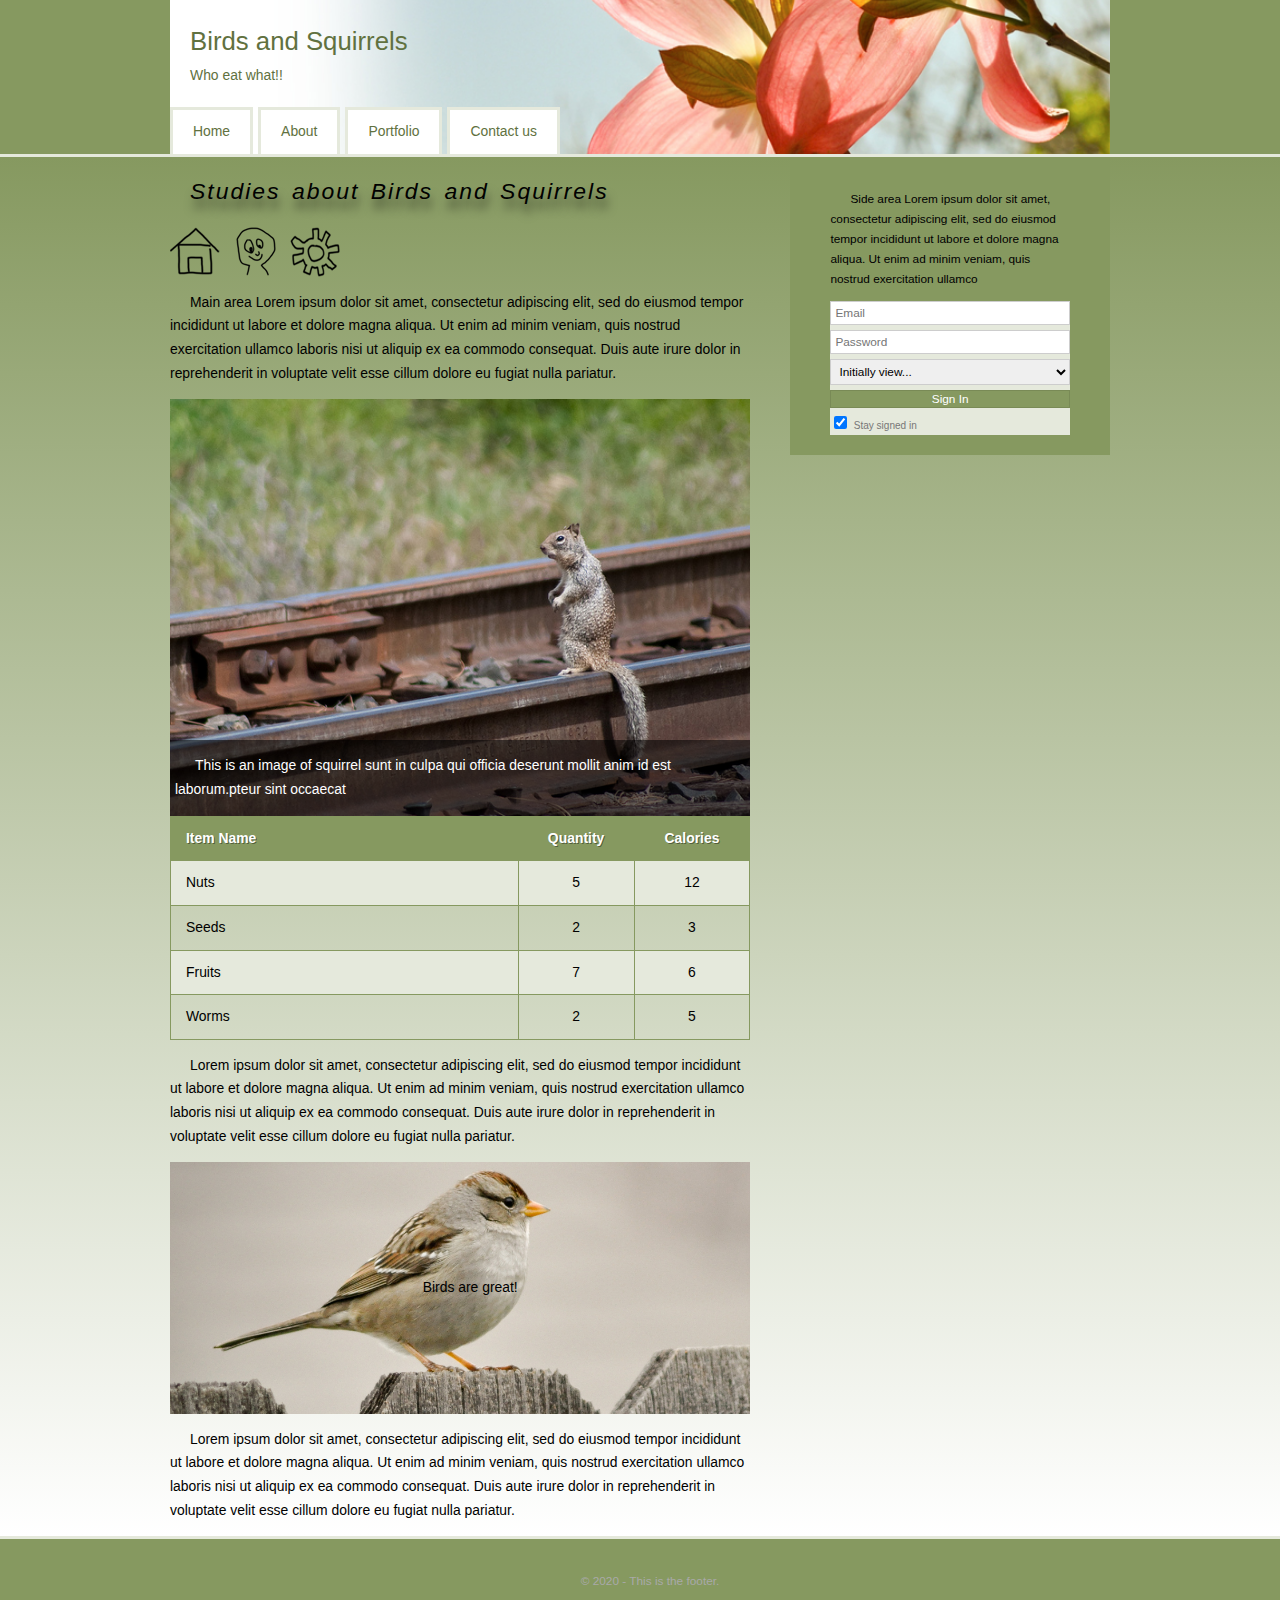
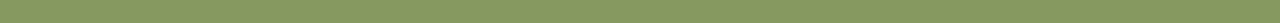
<file: index.html>
<!DOCTYPE html>
<html>
<head>
    <title>Example page</title>
    <link rel="stylesheet" href= "style/screen.css"> 
</head>    
<body>
    
    <div class="container-fixed">
        <header>
        
            <h1>Birds and Squirrels</h1>
            <p>
                Who eat what!! 
            </p>
            <nav class="site-nav">
                <ul class="group">
                    <li><a href="#">Home</a></li>
                    <li><a href="#">About</a></li>
                    <li><a href="#">Portfolio</a></li>
                    <li><a href="#">Contact us</a></li>
                    
                    
                
                </ul>
            
            </nav>
        </header>
    </div>
    
        
    <div class="content-area group"> 
    <div class="container-fixed">         
    <div class="main-area">
        <h1>Studies about Birds and Squirrels</h1>

        <nav class="ui-menu">
            <ul class="group">
                <li class="ui-home"><a href="#">Home</a</li>
                <li class="ui-profile"><a href="#">Profile</a></li>
                <li class="ui-settings"><a href="#">Settings</a></li>
            </ul>
        </nav>
        <p>Main area Lorem ipsum dolor sit amet, consectetur adipiscing elit, sed do eiusmod tempor incididunt ut labore et dolore magna aliqua. Ut enim ad minim veniam, quis nostrud exercitation ullamco laboris nisi ut aliquip ex ea commodo consequat. Duis aute irure dolor in reprehenderit in voluptate velit esse cillum dolore eu fugiat nulla pariatur.</p>
        <div class="image-banner">
        <img src="images/squirrel.jpg">
            
            
        <div class="banner-description">
            <p>This is an image of squirrel sunt in culpa qui officia deserunt mollit anim id est laborum.pteur sint occaecat </p>
            
          </div>  
        </div>
        
        <table class="grocery-list">
            <thead>
                <tr>
                    <th class="col-item">Item Name</th>
                    <th class="col-quantity">Quantity</th>
                    <th class="col-price">Calories</th>
                </tr>
            </thead>
            <tbody>
                <tr>
                    <td>Nuts</td>
                    <td>5</td>
                    <td>12</td>
                </tr>    
                <tr>
                    <td>Seeds</td>
                    <td>2</td>
                    <td>3</td>
                </tr>    
                <tr>
                    <td>Fruits</td>
                    <td>7</td>
                    <td>6</td>
                </tr>    
                <tr>
                    <td>Worms</td>
                    <td>2</td>
                    <td>5</td>
                </tr>    
                
                
            </tbody>
        
        </table>
        
        <p>Lorem ipsum dolor sit amet, consectetur adipiscing elit, sed do eiusmod tempor incididunt ut labore et dolore magna aliqua. Ut enim ad minim veniam, quis nostrud exercitation ullamco laboris nisi ut aliquip ex ea commodo consequat. Duis aute irure dolor in reprehenderit in voluptate velit esse cillum dolore eu fugiat nulla pariatur.</p>
        
        <div class="birds">
            <p>Birds are great!</p>
        </div>
        <p>Lorem ipsum dolor sit amet, consectetur adipiscing elit, sed do eiusmod tempor incididunt ut labore et dolore magna aliqua. Ut enim ad minim veniam, quis nostrud exercitation ullamco laboris nisi ut aliquip ex ea commodo consequat. Duis aute irure dolor in reprehenderit in voluptate velit esse cillum dolore eu fugiat nulla pariatur.</p>
        
        
        
        
        </div>
        
        
         
           
       
    <aside class="sidebar">
        <p>Side area Lorem ipsum dolor sit amet, consectetur adipiscing elit, sed do eiusmod tempor incididunt ut labore et dolore magna aliqua. Ut enim ad minim veniam, quis nostrud exercitation ullamco </p>
        
        
        
        <form>
						
						<label for="email" class="hidden-label">Email</label>
						<input type="email" name="email" id="email" placeholder="Email">
						
						<label for="password" class="hidden-label">Password</label>
						<input type="password" name="password" id="password" placeholder="Password">
						
						<select>
							<option>Initially view...</option>
							<option>My Profile</option>
							<option>Inbox</option>
							<option>Account Settings</option>
						</select>
						
						<input type="submit" value="Sign In">
						
						<label>
							<input type="checkbox" name="remember" checked="checked" value="yes">
							<span class="checkbox-text">Stay signed in</span>
						</label>
						
					</form>
    </aside>
     
    
    
    </div>
    
</div> 
<footer>
    <p>&copy; 2020 - This is the footer.</p>
</footer>
    
    
   
    
    
    
    
</body>
</html>
</file>
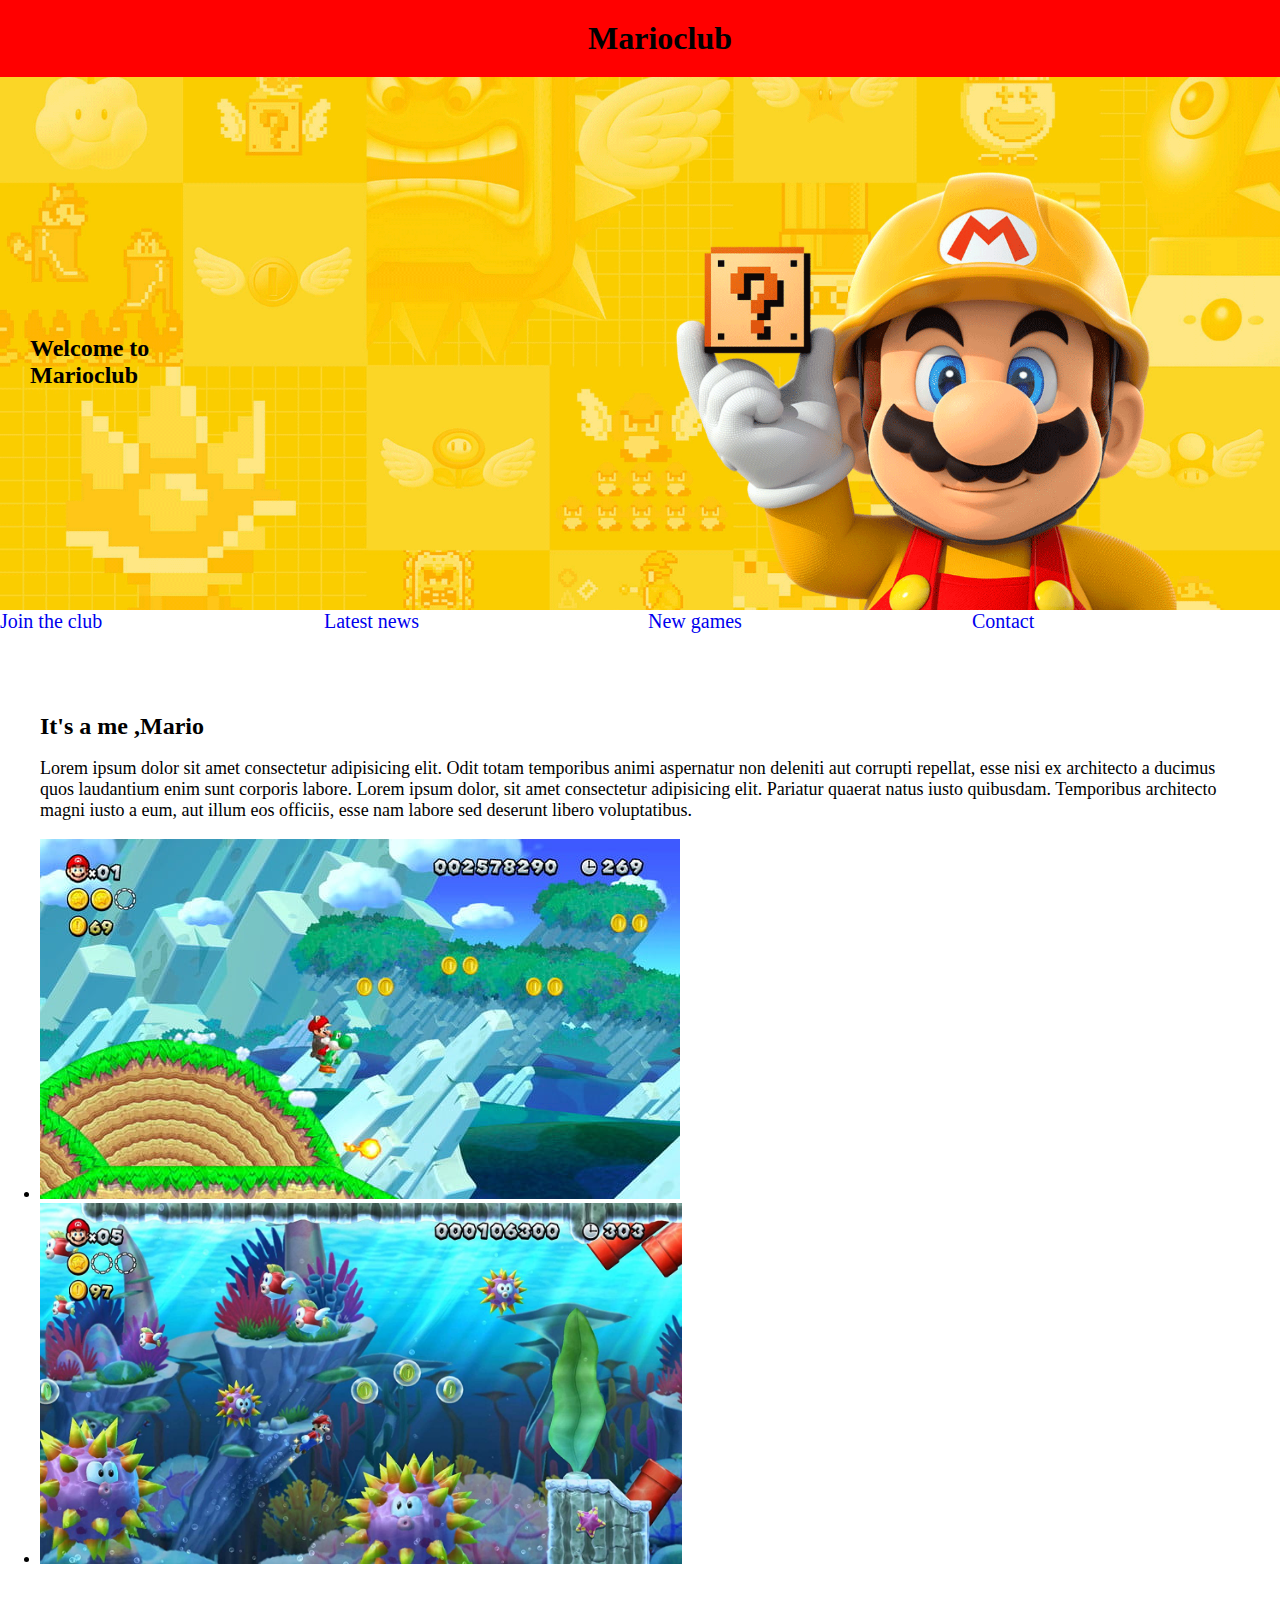
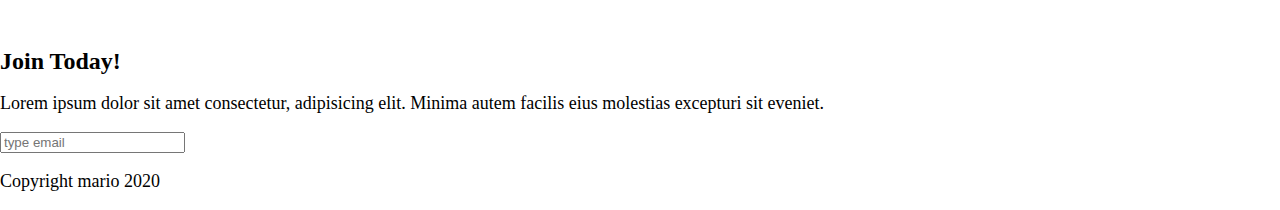
<file: Tutorial 2/index.html>
<html lang="en">
<head>
    <meta charset="UTF-8">
    <meta name="viewport" content="width=device-width, initial-scale=1.0">
    <link rel="stylesheet" href="styles.css">
    <title>Marioclub</title>
</head>
<body>
    <header>
        <h1>Marioclub</h1>
    </header> 
    <section class="banner">
        <img src="img/banner.png" alt="mario club welcome banner">
        <div class="welcome">
            <h2>Welcome to <br><span>Marioclub</span></h2>
        </div>
    </section>   
    <nav class="main-nav">
        <ul>
            <li><a href="#" class="join">Join the club</a></li>
            <li><a href="#" class="news">Latest news</a></li>
            <li><a href="#" class="games">New games</a></li>
            <li><a href="#" class="contact">Contact</a></li>
        </ul>
    </nav>
    <main>
        <article>
            <h2>It's a me ,Mario</h2>
            <p>Lorem ipsum dolor sit amet consectetur adipisicing elit. Odit totam temporibus animi aspernatur non deleniti aut corrupti repellat, esse nisi ex architecto a ducimus quos laudantium enim sunt corporis labore. Lorem ipsum dolor, sit amet consectetur adipisicing elit. Pariatur quaerat natus iusto quibusdam. Temporibus architecto magni iusto a eum, aut illum eos officiis, esse nam labore sed deserunt libero voluptatibus. </p>
        </article>
        <ul class="images">
            <li><img src="img/thumb-1.png" alt="mario thumb 1"></li>
            <li><img src="img/thumb-2.png" alt="mario thumb 1"></li>
        </ul>
    </main>
    <section class="join">
        <h2>Join Today!</h2>
        <p>Lorem ipsum dolor sit amet consectetur, adipisicing elit. Minima autem facilis eius molestias excepturi sit eveniet.</p>
        <form>
            <input type="email" name="email" placeholder="type email" required>
        </form>
    </section>
    <footer>
        <p class="copyright"> Copyright mario 2020</p>
    </footer>
</body>
</html>
</file>
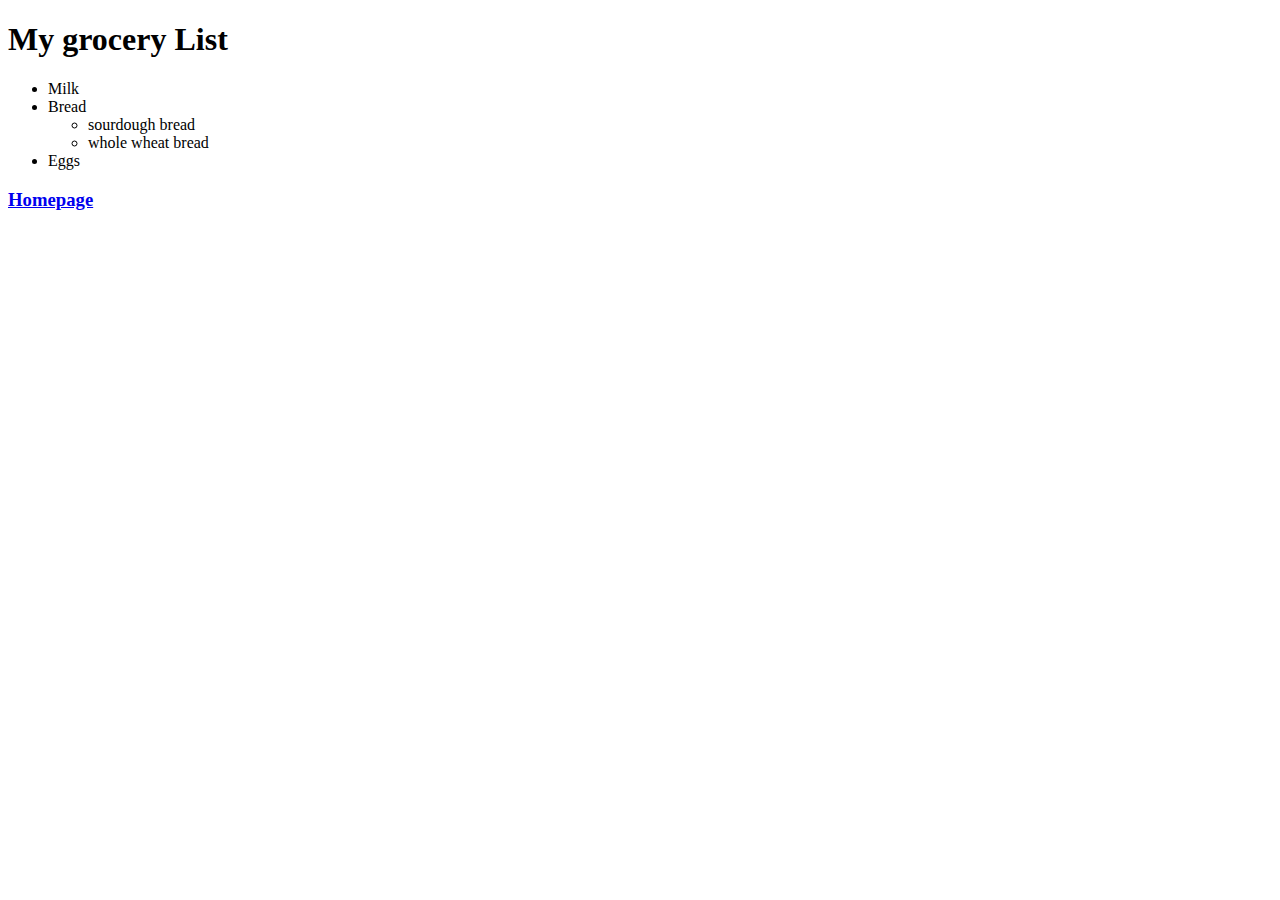
<file: list.html>
<!DOCTYPE html>
<html>
<head>
    <title>Grocery List</title>
</head>    
<body>    
<h1>My grocery List</h1>
<ul>
    <li>Milk</li>
    <li>Bread
        <ul>
            <li>sourdough bread</li>
            <li>whole wheat bread</li>    
        </ul>
    </li>
    <li>Eggs</li>
</ul>
     <a href="index.html"><h3>Homepage</h3></a> 
</body>    
</html>
</file>
<file: style/screen.css>
html{
    background-color: #869960;
    text-indent: 20px;
    line-height: 1.7;
}

body{
    font-family: tahoma,sans-serif;
    font-size:87%;
    margin:0;
    padding:0;
}

/*Image*/
img{
    max-width: 100%;
    height: auto;
    display:block;
    
    
}

.image-banner{
    position: relative;
    
}

.banner-description{
    position: absolute;
    bottom:0;
    left:0;
    color:white;
    background-color: rgb(0,0,0,.55);
    padding-left: 5px;
    
}




.container{
     
     
    background-color: #FFF;
    padding-left: 40px;
     
    
    
    padding-top:20px;
    box-sizing: border-box;
    background-image : url("../images/color-tile.png"),url("../images/color-tile.png");
    background-repeat: repeat-x, repeat-x;
    background-position: left bottom, left top;
    
    
}

.container{
    width:940px;
    margin-left:0;
    margin-right:auto;
    max-width: 940px;
}
.container-fixed{
    max-width:940px;
    margin:0 auto;
    max-width: 940px;
    padding-left:6px;
    padding-right:6px;
}

/* Birds Background Demo */
.birds {
    background-color:rgb(0,0,0,.55);
    background-image: url("../images/bird.jpg");
    background-position: center;
    background-size: cover; 
	text-align: center;
    padding: 100px 0;

}

header{
    padding-top:20px;    
    color: #617140;
    background-image: url("../images/flower.jpg");    
    background-position: right center;
    background-size: cover; 
    background-repeat: no-repeat;
}

header h1 {
    margin:0;
    font-weight: normal;
    font-size:185%;
    
}

header p{
    margin:0;
}


/*Site navigation*/
.site-nav  {
    

    margin-top: 20px;
    
}

.site-nav li{
    list-style: none;
    float:left;
    margin-right: 5px;
    
}

.site-nav ul{
    padding:0;
    margin:0;
}

.site-nav a{
    text-indent: 0px;
    display:block;
    text-decoration: none;
    color: #617140;
    padding:10px 20px;
    border:3px solid #e5e9dc;
    border-bottom: none;
    background-color: white;
   
}

.site-nav a:hover{
    background-color: #e5e9dc;
    
}
/*end Site navigation*/



.content-area{
    border-top:3px solid #e5e9dc;
    border-bottom: 3px solid #e5e9dc;
    background-color: #869960 ;
    background-image: linear-gradient(to bottom,#869960,#FFF);

}

.main-area h1{
    font-size: 165%;
    font-weight:normal;
    font-style: italic;
    letter-spacing: 2px;
    word-spacing: 3px;
    text-shadow: 2px 10px 10px rgba(0, 0, 0, 0.55);

}

.main-area{
    
    width:66%;
    float:left;
    padding-right:40px;
    box-sizing: border-box;
}
 
/*UI menu Sprites*/

.ui-menu ul{
    margin:0;
    padding:0;
}

.ui-menu li{
    float:left;
    list-style:none;
    margin-right:10px;
}

.ui-menu a{

    display:block;
    width:50px;
    height:50px;
    background-image: url(../images/sprites.png);
    text-indent: -9999px;
    background-repeat: no-repeat;

}

.ui-home a:hover {
    background-position :  -50px 0;
}

.ui-profile a {
    background-position : 0 -50px;
}
.ui-profile a:hover {
    background-position : -50px -50px;
}

.ui-settings a {
    background-position : 0 -100px;
}
.ui-settings a:hover{
    background-position : -50px -100px;
} 


/*END UI menu Sprites*/
.col-item{
    width:60%;
    
}

.col-quantity,
.col-price{
    width:20%;
}

table{
    border-spacing: 0;
    border-collapse: collapse;
    width: 100%;
}
table th{
    text-align:left;
    background-color: #869960;
    color:#FFF;
    text-shadow:1px 1px 0 rgba(0,0,0,0.4);
}

table th,
table td{
    border:1px solid #869960;
    padding:10px;    
}

table tbody tr:nth-child(odd) td{
    background-color: #e5e9dc;
}


.grocery-list tr :nth-child(1){
    
    padding-left: 15px;
}

.grocery-list tr :nth-child(2),
.grocery-list tr :nth-child(3){
    text-align: center;
}



/*end Table Styles*/

/*side bar*/

.sidebar{
    width:34%;
    float:left;   
    padding: 20px 40px;
    box-sizing: border-box;
    font-size:85%;
    background-color: #869960 ;
    
    
}

/*Form Styling*/
form{
    background-color: #e5e9dc;
    
    
}

.hidden-label{
    position: absolute;
    height: 0;
    width: 0;
    overflow: hidden;
    visibility: hidden;
}

input,
select{
    font-family: tahoma,sans-serif;
    font-size:100%;
}

input[type="email"],
input[type="password"],
select {
    width:100%;
    display:block;
    box-sizing: border-box;
    padding:4px;
    font-family: tahoma,sans-serif;
    font-size:100%;
    margin-bottom: 5px;
    border: 1px solid #cdcdcd;
    outline:none;
    
}

input[type="email"] :focus,
input[type="password"] :focus{
    
    border: 1px solid #869960;
    box-shadow: inset 1px 1px 1px rgba(0,0,0,.13);
    
}

input[type="submit"]{
    width:100%;
    display:block;
    box-sizing: border-box;
    background-color: #869960;
    color:#ffffff;
    border: 1px solid #798A56;
    margin-bottom: 5px;
    
}

input[type="submit"]:hover,

input[type="submit"]:focus{
     
    border:1px solid #535E3B; 
    background-color: #798A56;
     
    
}

.checkbox-text{
    font-size:85%;
    color: #777;
    
}







/*end Form Styling*/
footer{
    text-align: center;
    font-size: 85%;
    color: darkgrey;
    padding-bottom: 20px;
	padding-top: 20px;
}

.fix {
	clear: both;
}

.group:before,
.group:after {
	content: "";
	display: table;
}

.group:after {
	clear: both;
}

.group {
	zoom: 1;
}
</file>
<file: Tutorial 2/styles.css>
body, ul, li, h1, h2, a{
    margin: 0;
    padding: 0;
    font-family: tahoma;
  }
p{
    font-size: 18px;
  }
header{
    background-color: red;
    padding: 20px;
    position:fixed;
    width:100%;
    z-index: 1;
    top:0;
    left:0;
}

header h1{
    text-align: center;
    

}

.banner{
    position:relative;
}
.banner img{
    max-width:100%;
    }

.banner h2{
    padding:30px;
    position:absolute;
    top:50%;
    left:0;
}

nav li{
    width:25%;
    display: inline-block;
    font-size: 20px;
}

nav ul{
    white-space: nowrap;
}
nav li a{
    text-decoration: none;
}

main{
    max-width:100%;
    width:1200px;
    margin: 80px auto;
}
</file>
